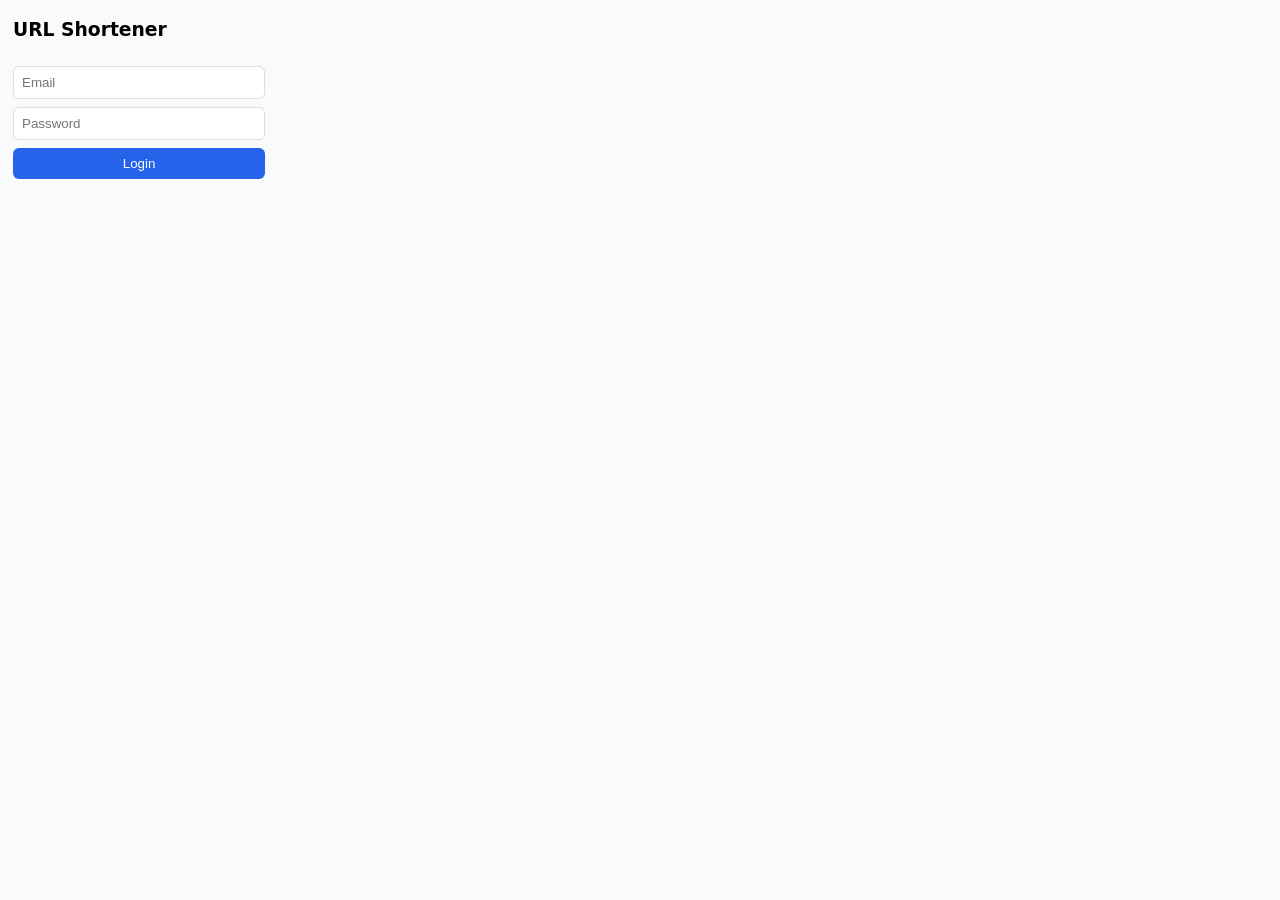
<file: extension/popup.html>
<!DOCTYPE html>
<html>
<head>
  <link rel="stylesheet" href="popup.css" />
</head>

<body>
  <h3>URL Shortener</h3>

  <div id="login-section">
    <input type="email" id="email" placeholder="Email" />
    <input type="password" id="password" placeholder="Password" />
    <button id="loginBtn">Login</button>
    <p id="loginError" class="error"></p>
  </div>

  <div id="main-section" style="display:none">
    <button id="shortenBtn">Shorten Current Page</button>

    <div id="resultBox">
      <p id="result"></p>
      <button id="copyBtn" style="display:none">Copy</button>
    </div>

    <button id="logoutBtn" class="secondary">Logout</button>
  </div>

  <script src="popup.js"></script>
</body>

</html>
</file>
<file: extension/popup.css>
body {
  font-family: system-ui, Arial;
  width: 260px;
  padding-left:5px;
  background: #f9fafb;
  
}

h3 {
  margin-bottom: none;
}

input, button {
  width: 90%;
  margin-top: 8px;
  padding: 8px;
  border-radius: 6px;
  border: 1px solid #ddd;
}

button {
  cursor: pointer;
  background: #2563eb;
  color: white;
  border: none;
}

button.secondary {
  background: #e5e7eb;
  color: #111;
}

button:hover {
  opacity: 0.9;
}

#resultBox {
  margin-top: 10px;
}

#result {
  font-size: 12px;
  word-break: break-all;
}

.error {
  color: red;
  font-size: 12px;
}

#loginBtn{
    width: 97%;
}
</file>
